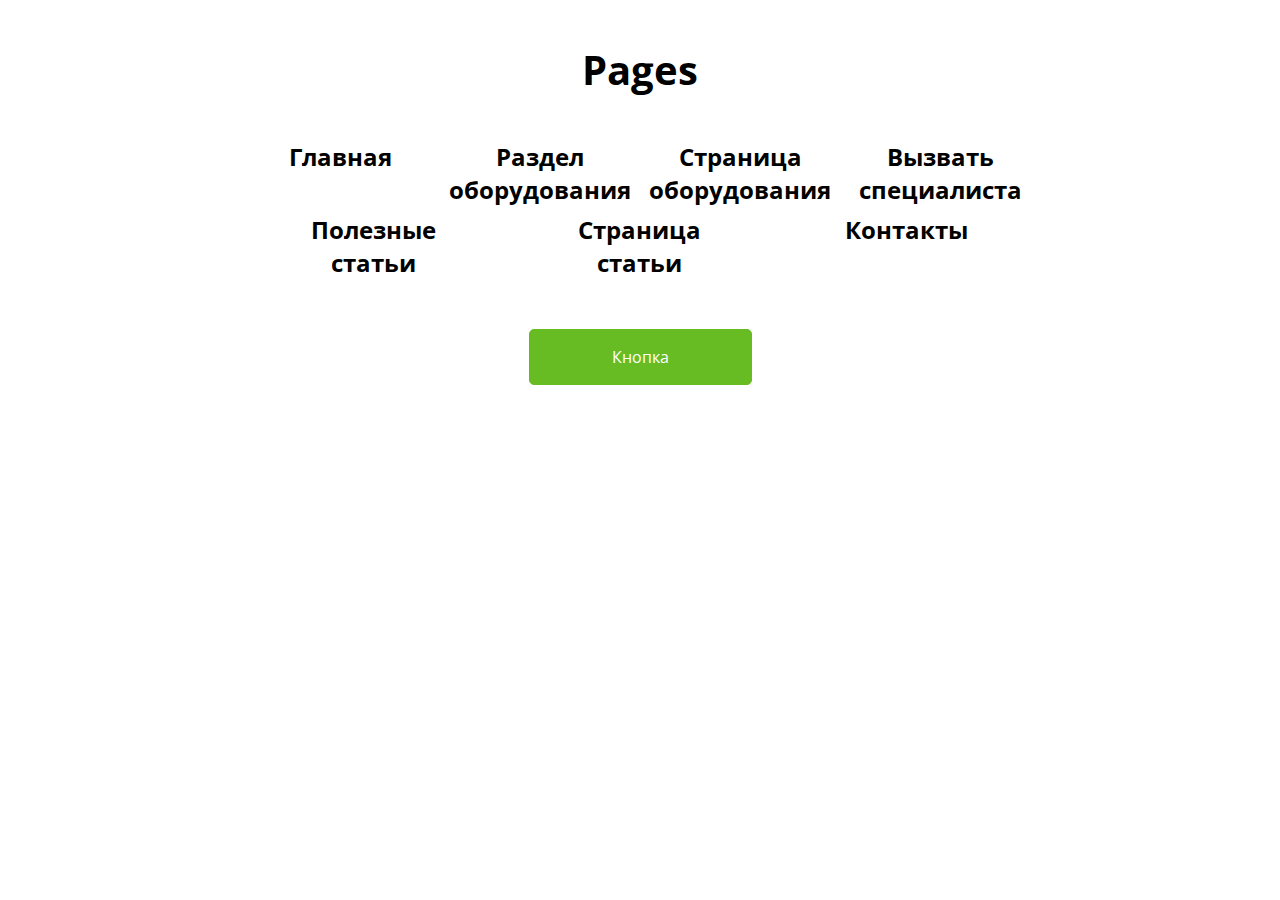
<file: index.html>
<!DOCTYPE html>
<html lang="ru">

<head>
	<meta charset="UTF-8">

	<meta name="viewport" content="width=device-width, initial-scale=1">
	<meta name="format-detection" content="telephone=no">
	<meta name="format-detection" content="date=no">
	<meta name="format-detection" content="address=no">
	<meta name="format-detection" content="email=no">
	<meta name="apple-mobile-web-app-status-bar-style" content="default">

	<title>Страницы сайта</title>
	<meta name="keywords" content="">
	<meta name="description" content="">

	<meta property="og:locale" content="ru-Ru">
	<meta property="og:type" content="website">
	<meta property="og:title" content="">
	<meta property="og:description" content="">
	<link href="https://fonts.googleapis.com/css2?family=Bebas+Neue&family=Open+Sans:wght@400;600;700&display=swap"
		rel="stylesheet">

</head>

<body>
	<h2 style="text-align: center; margin: 40px auto; color: black">
		Pages
	</h2>
	<ul class="ul" style="display: flex; max-width: 800px; margin: 0 auto 50px; flex-wrap: wrap;">
		<li style="width: 25%; margin: 0 auto 40px;">
			<a href="home.html"
				style="font-weight: bold; color: black; font-size: 24px; display: block; text-align: center;">Главная</a>
		</li>
		<li style="width: 25%; margin: 0px auto 0;">
			<a href="equipment.html"
				style="font-weight: bold; color: black; font-size: 24px; display: block; text-align: center;">Раздел оборудования</a>
		</li>
    <li style="width: 25%; margin: 0px auto 0;">
      <a href="product.html"
         style="font-weight: bold; color: black; font-size: 24px; display: block; text-align: center;">Страница оборудования</a>
    </li>
    <li style="width: 25%; margin: 0px auto 0;">
      <a href="specialist.html"
         style="font-weight: bold; color: black; font-size: 24px; display: block; text-align: center;">Вызвать специалиста</a>
    </li>
    <li style="width: 25%; margin: 0px auto 0;">
      <a href="articles.html"
         style="font-weight: bold; color: black; font-size: 24px; display: block; text-align: center;">Полезные статьи</a>
    </li>
    <li style="width: 25%; margin: 0px auto 0;">
      <a href="post.html"
         style="font-weight: bold; color: black; font-size: 24px; display: block; text-align: center;">Страница статьи</a>
    </li>
    <li style="width: 25%; margin: 0px auto 0;">
      <a href="contacts.html"
         style="font-weight: bold; color: black; font-size: 24px; display: block; text-align: center;">Контакты</a>
    </li>
	</ul>
	<div class="d-flex"
		style="justify-content: center; margin-top: 80px; max-width: 1000px; margin: 0 auto; flex-wrap: wrap;">
		<a href="#" class="btn" style="margin: 20px auto;">
			Кнопка
		</a>
	</div>
	<style>
		h2 {
			font-size: 40px;
			font-weight: 700;
			line-height: 60px;
		}

		ul {
			margin: 0;
			padding: 0;
			list-style-type: none;
		}

		a {
			text-decoration: none;
			box-sizing: border-box;
			transition: 0.5s !important;
		}

		a:hover {
			color: #68bc23 !important;
		}

		.btn {
			display: flex;
			align-items: center;
			justify-content: center;
			transition: 0.5s;
			width: 223px;
			height: 56px;
			border-radius: 5px;
			background-color: #68bc23;
			border: 1px solid #68bc23;
			color: #ffffff;
			font-size: 16px;
			font-weight: 400;
			line-height: 21px;
		}

		.btn:hover {
			background: transparent;
			border: 1px solid #68bc23;
			color: #68bc23;
		}

		body {
			font-family: 'Open Sans', sans-serif;
		}

		@media screen and (max-width: 576px) {
			.ul {
				flex-direction: column !important;
			}

			.ul li {
				margin: 0 auto 40px !important;
				width: 100% !important;
			}
		}
	</style>
</body>

</html>
</file>
